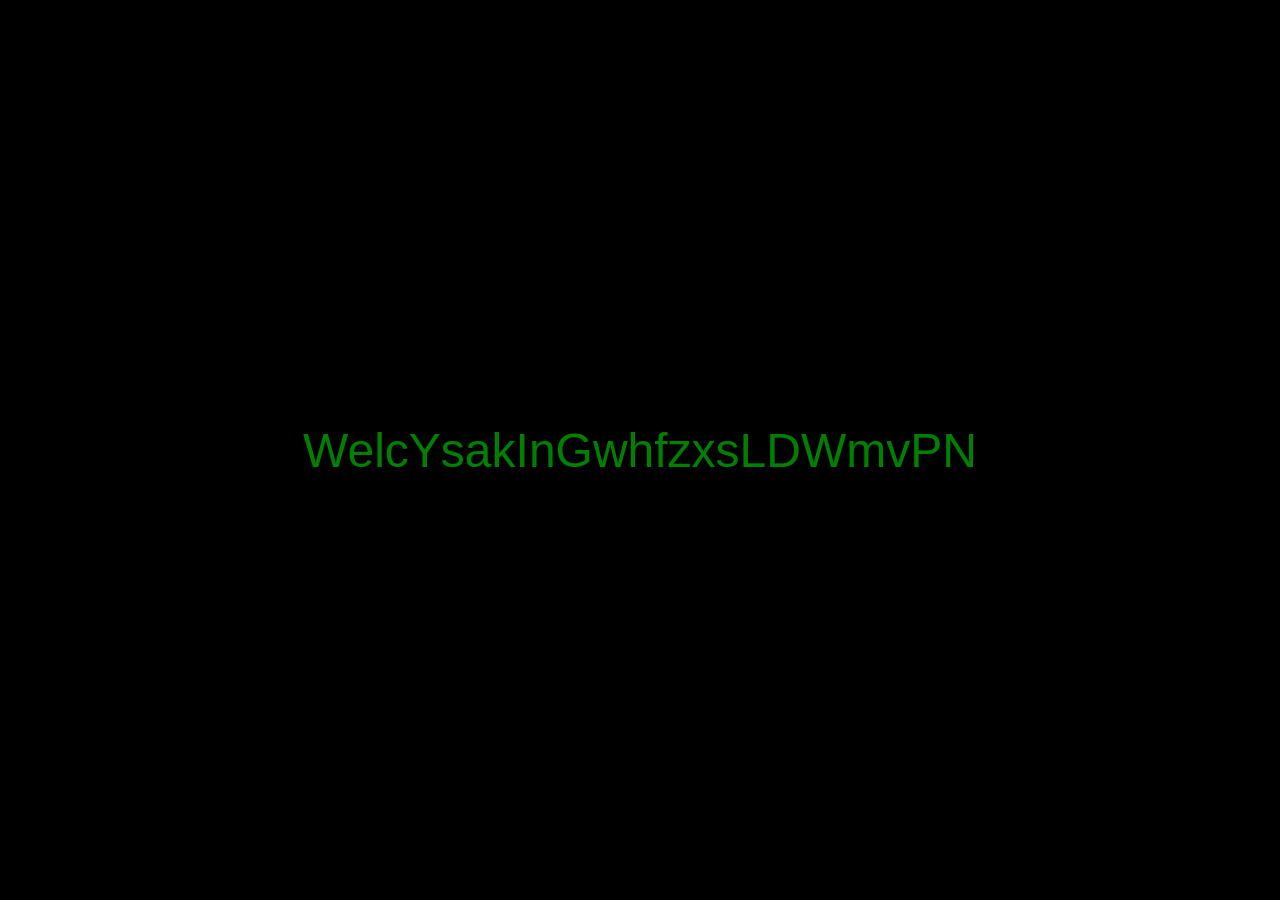
<file: 09MatrixEffect/index.html>
<!DOCTYPE html>
<html lang="en">
<head> 
  <meta charset="UTF-8">
  <meta name="viewport" content="width=device-width, initial-scale=1.0">
  <title>Document</title>
  <link rel="stylesheet" href="style.css">
</head>
<body>
  <p>Welcome Users form vijay</p>

  <script src="script.js"></script>
  
</body>
</html>
</file>
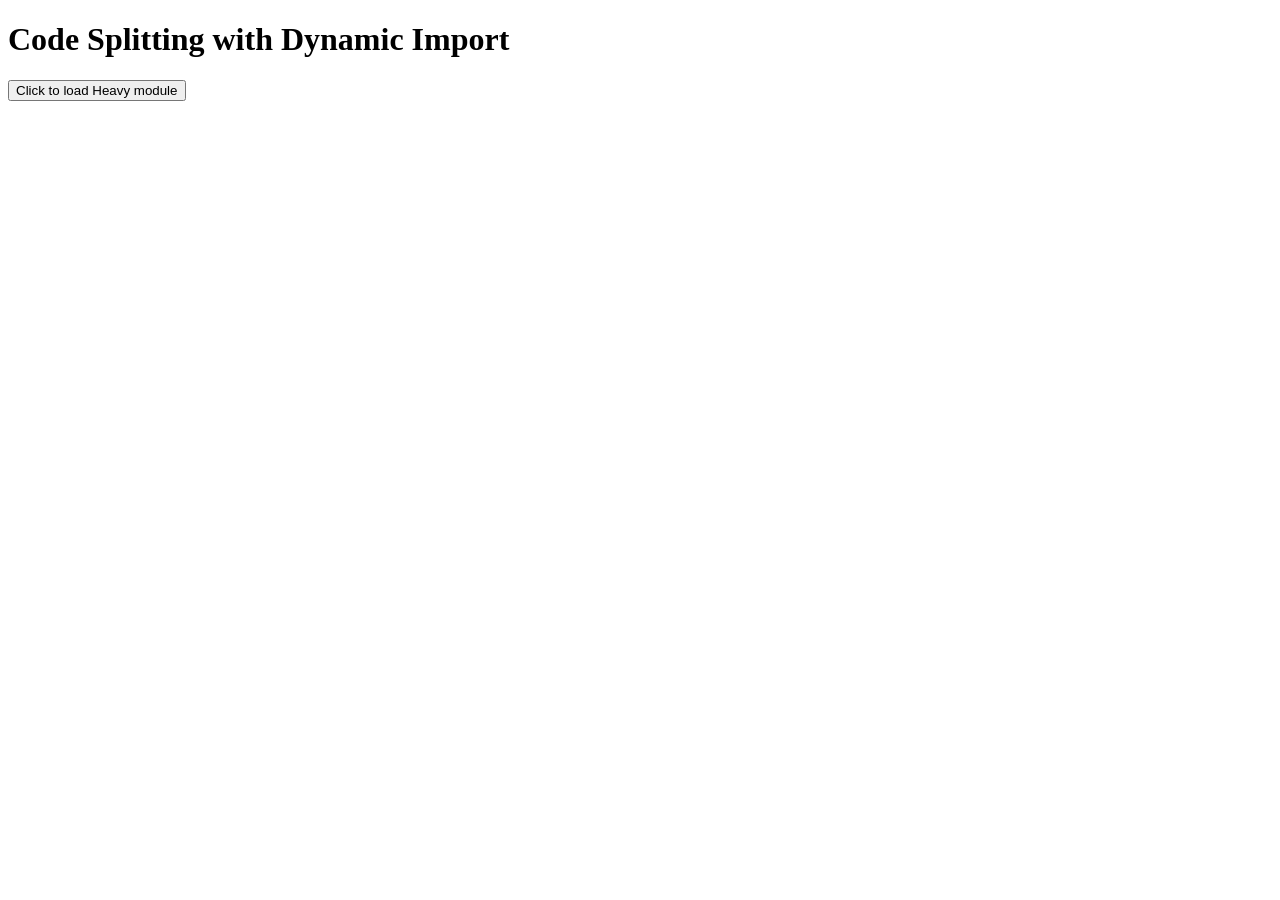
<file: 20code-spliting/index.html>
<!DOCTYPE html>
<html lang="en">
<head>
  <meta charset="UTF-8">
  <meta name="viewport" content="width=device-width, initial-scale=1.0">
  <title>Document</title>
</head>

<body>
  <h1>Code Splitting with Dynamic Import</h1>
  <button id = "btn">Click to load Heavy module</button>
  <script type="module" src="index.js"></script>
</body>
</html>
</file>
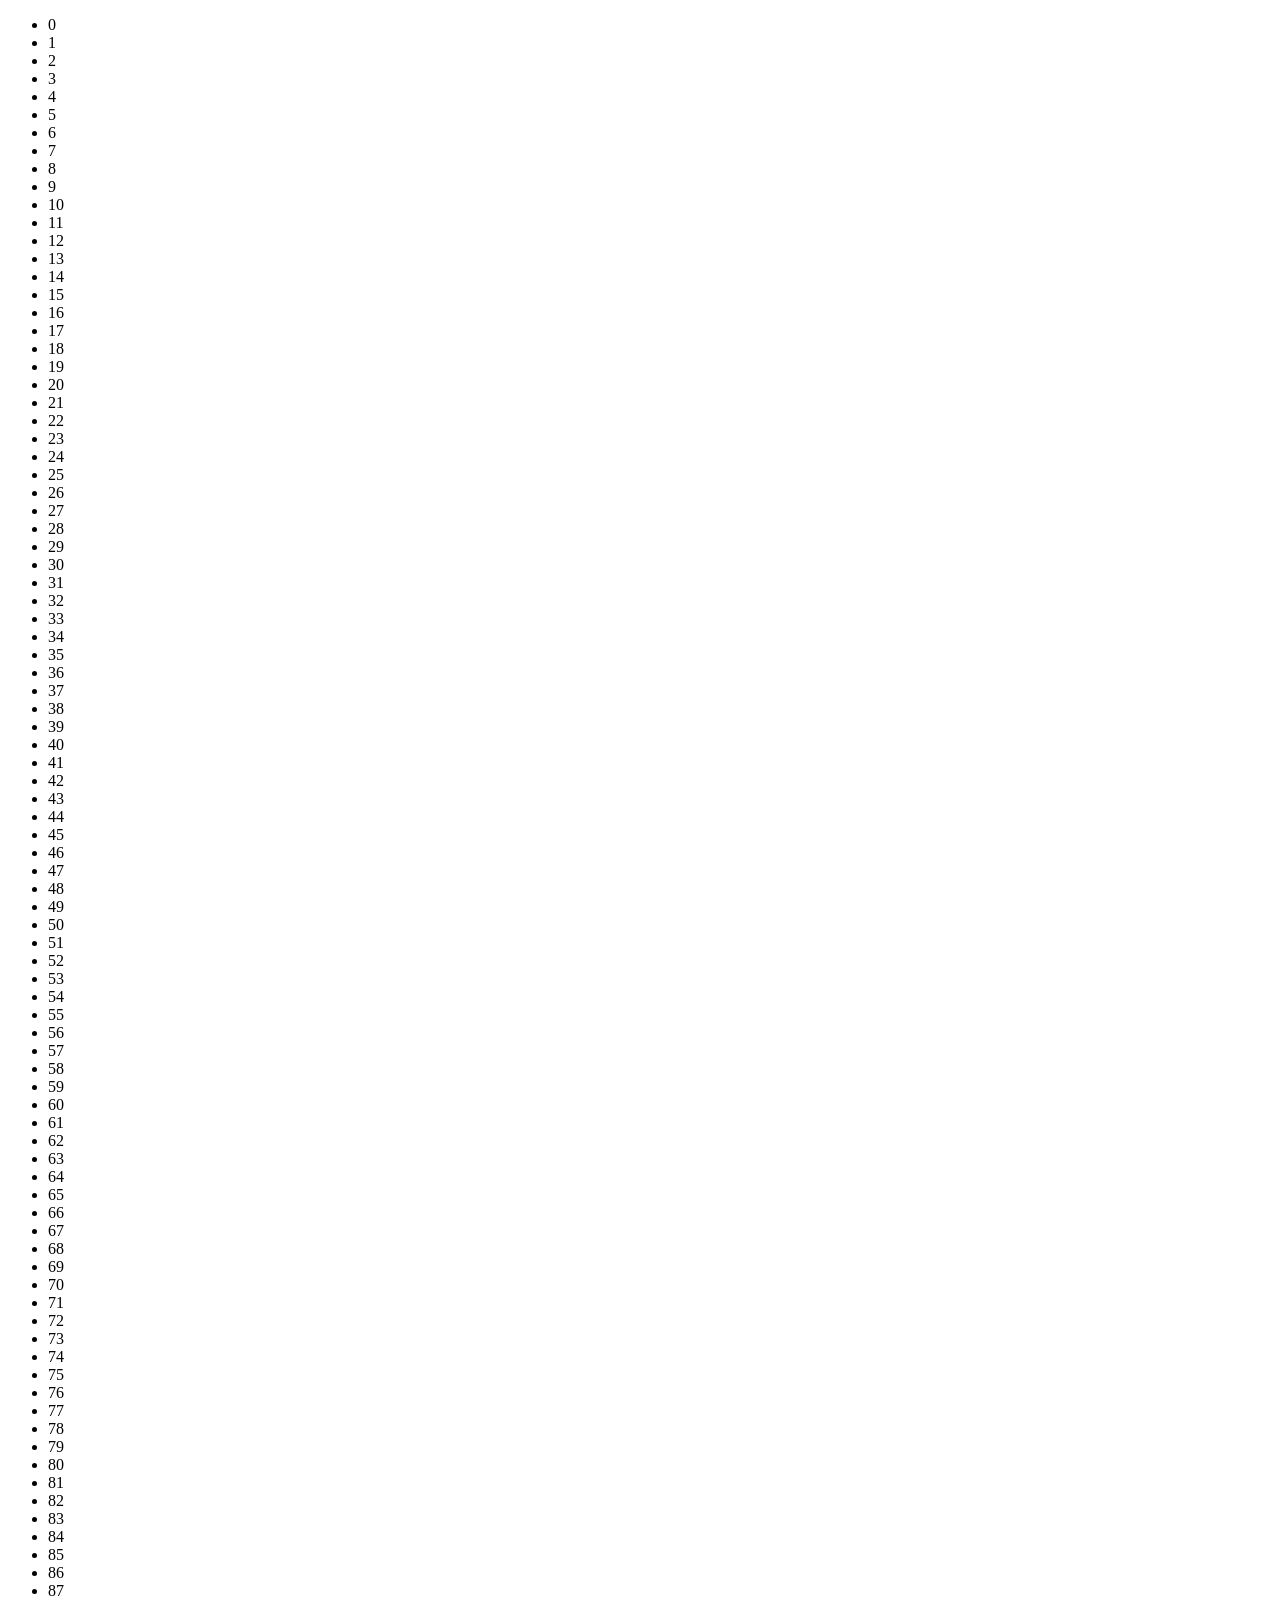
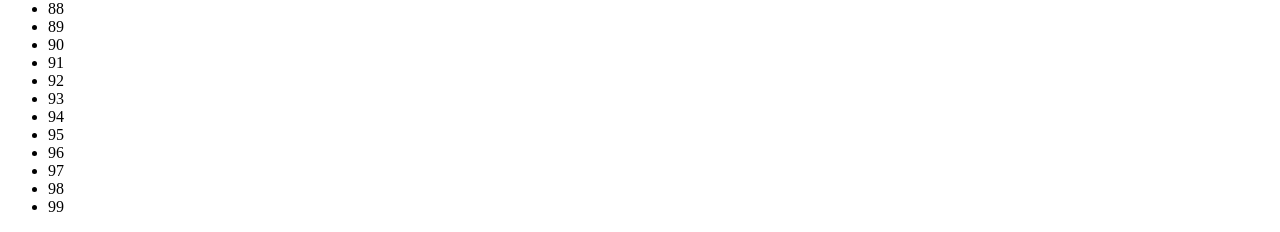
<file: 21avoiding-reflowand-repaint/index.html>
<!DOCTYPE html>
<html lang="en">
<head>
  <meta charset="UTF-8">
  <meta name="viewport" content="width=device-width, initial-scale=1.0">
  <title>Document</title>
</head>
<body>
  <ul>
    
  </ul>

  <script src = "script.js"></script>
  
</body>
</html>
</file>
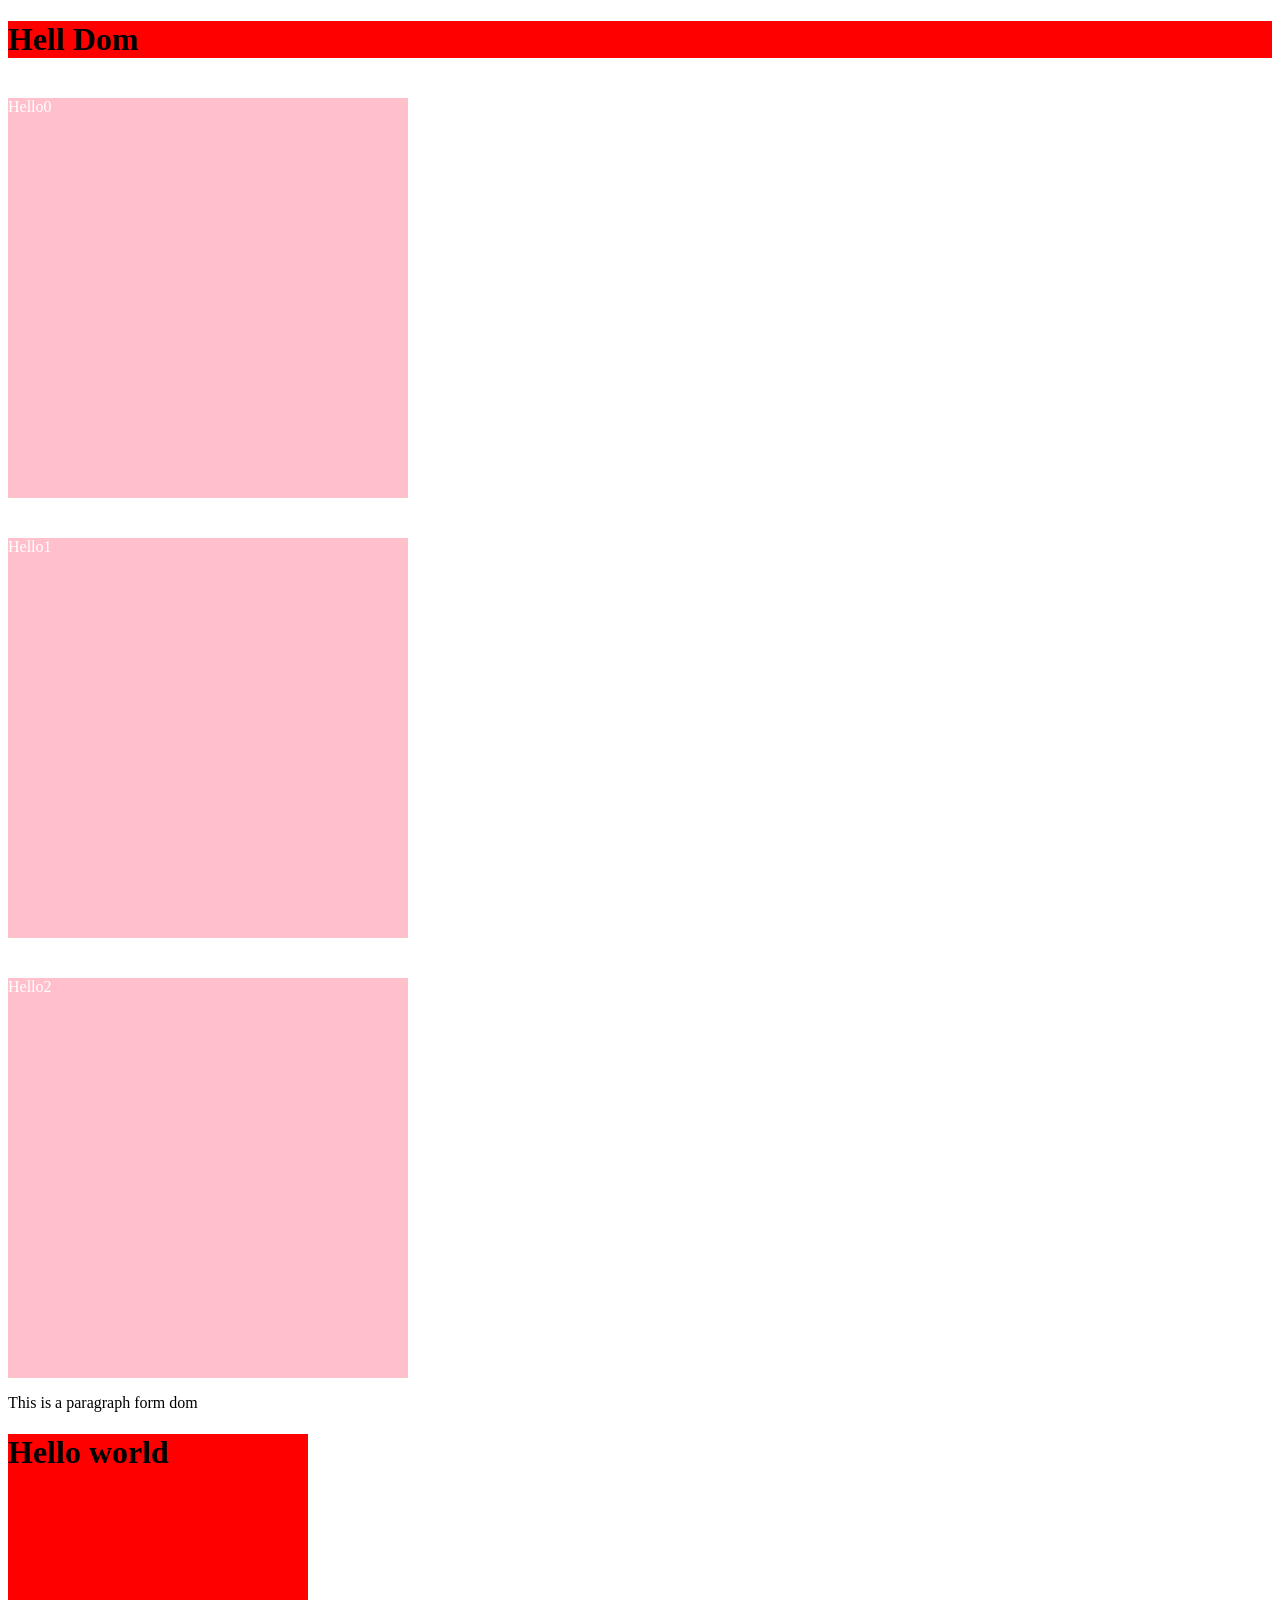
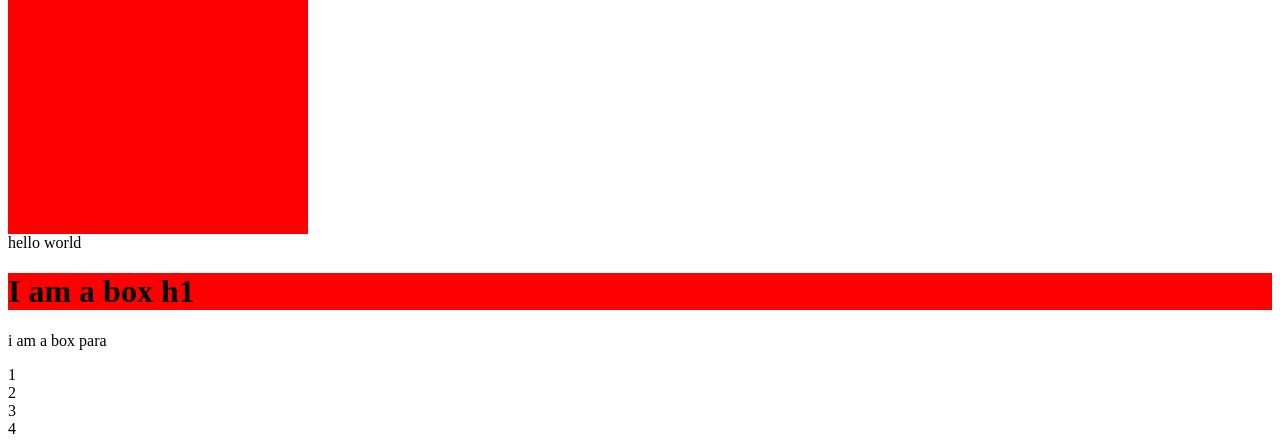
<file: 08Dom/dom.html>
<!DOCTYPE html>
<html lang="en">
<head>
  <meta charset="UTF-8">
  <meta name="viewport" content="width=device-width, initial-scale=1.0">
  <title>Document</title>
</head>
<style>
  h1{
    background-color: red;
  }

  .container{
    height:400px;
    width:400px;
    background-color: green;
    margin-top: 40px;
    color: white;

  }

  #div{
    height:400px;
    width:300px;
    background-color: red;
  }
</style>
<body>

  <h1>Hell Dom</h1>
  <div class="container">

  </div>
  <div class="container">

  </div>
  <div class="container">

  </div>

  <p>This is a paragraph form dom </p>
  <div id="div"></div>

  <div class="box">


    <h1>I am a box h1</h1>
    <p>i am a box para</p>
  </div>

<div class="box2">

     
    <h1>I am a box h1</h1>
    <p>i am a box para</p>
  </div>

  <div class="parent">
    <div class="child">1</div>
    <div class="child">2</div>
    <div class="child">3</div>
    <div class="child">4</div>
  </div>

  <script src="dom.js"></script>
  
</body>
</html>
</file>
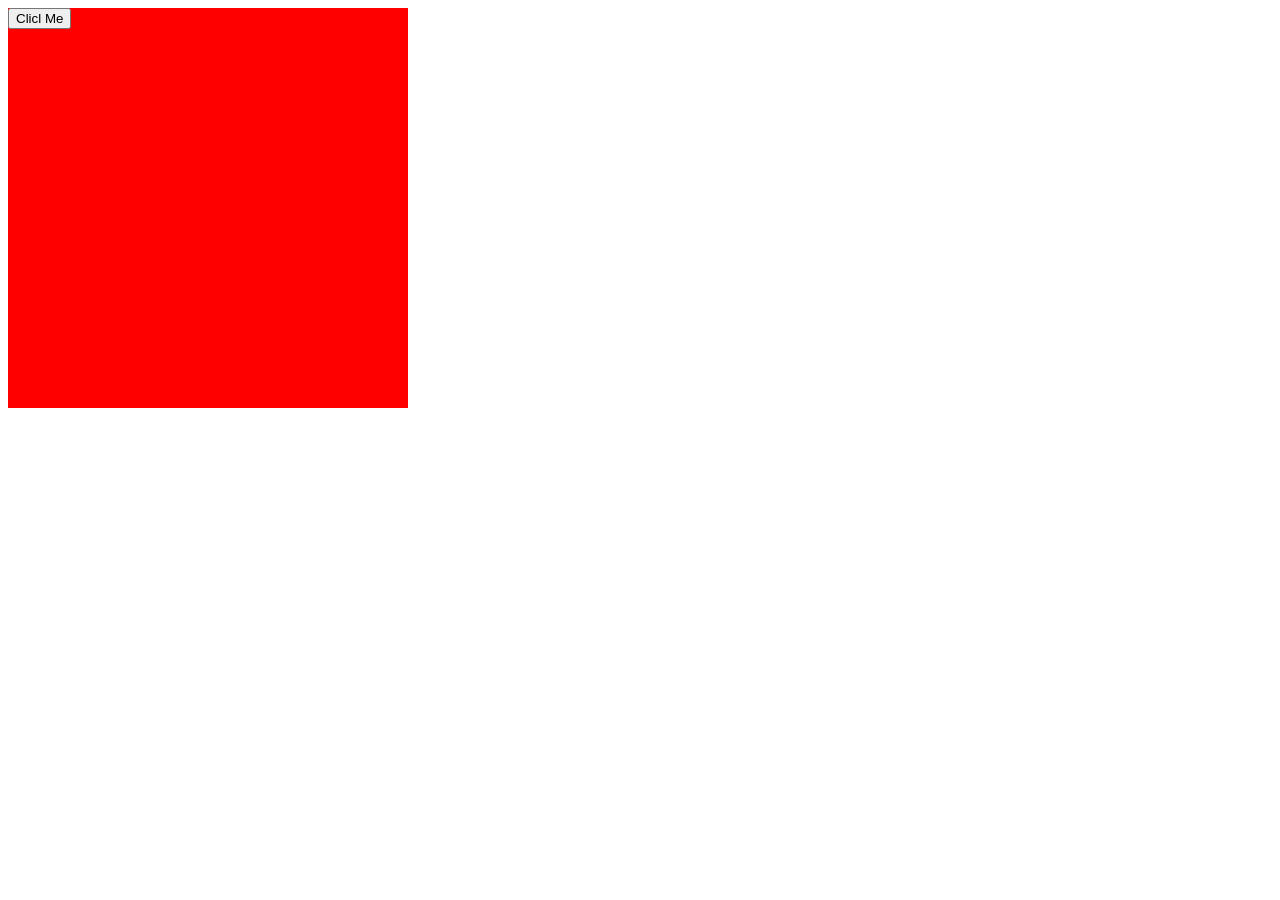
<file: 08Dom/events.html>
<!DOCTYPE html>
<html lang="en">
<head>
  <meta charset="UTF-8">
  <meta name="viewport" content="width=device-width, initial-scale=1.0">
  <title>Document</title>
</head>
<body>

  <div style="background-color: red; height:400px; width:400px;">
    <button>Clicl Me</button>
  </div>
  <script src="events.js"></script>
  
</body>
</html>
</file>
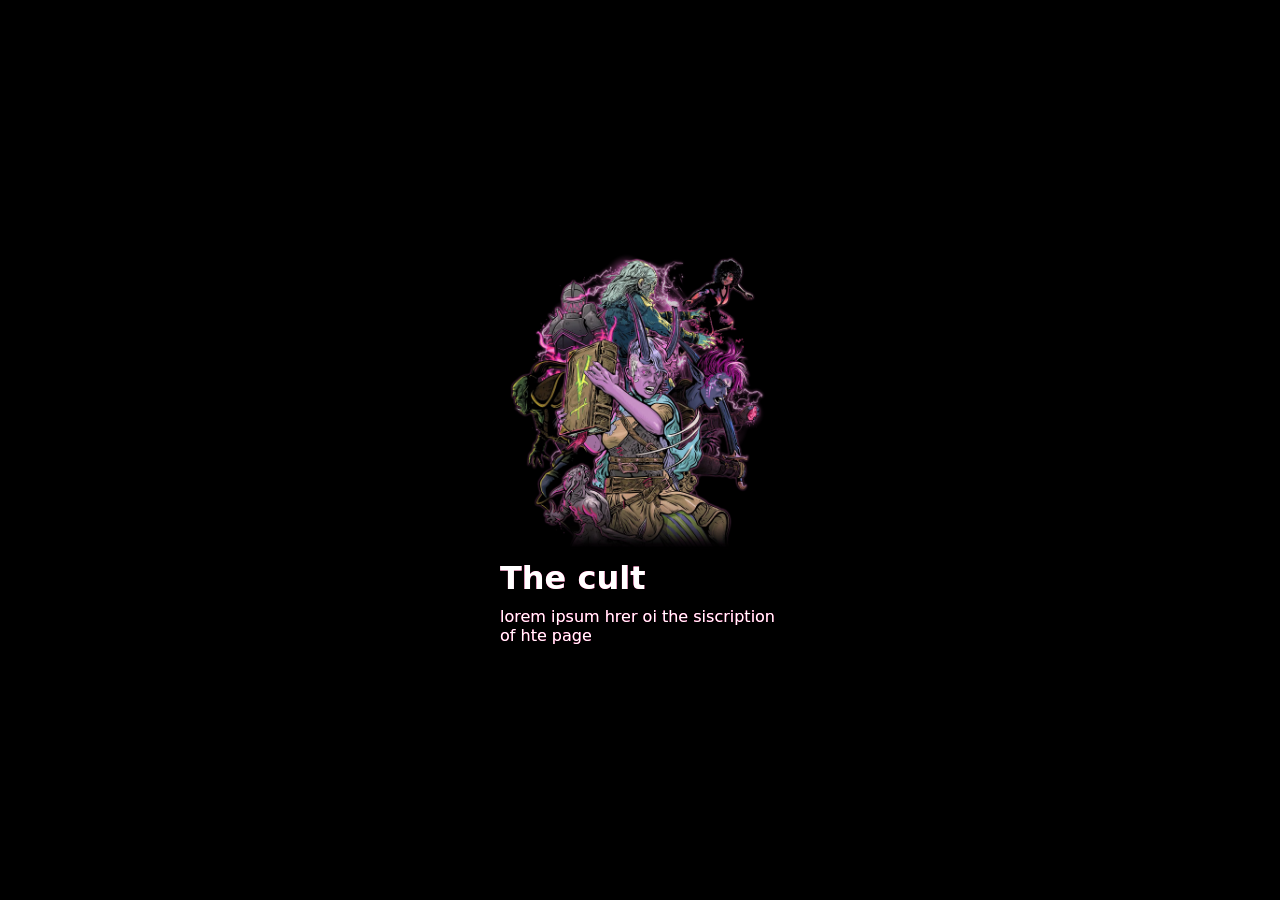
<file: 10Card-effect/card.html>
<!DOCTYPE html>
<html lang="en">
<head>
  <meta charset="UTF-8">
  <meta name="viewport" content="width=device-width, initial-scale=1.0">
  <title>Document</title>
  <link rel="stylesheet" href="card.css">
</head>
<body>

  <div class="box">
    <img src="WebCollage_angryedit.webp" alt="">
    <h1>The cult</h1>
    <p>lorem ipsum hrer oi the siscription of hte page </p>
  </div>
  
</body>
</html>
</file>
<file: 09MatrixEffect/style.css>
*{
  margin: 0;
  padding:0;
  box-sizing: border-box;
}
 
html,body{
  height:100%;
  width:100%;
}

body{
  background-color: black;
  color:green;
  display: flex;
  justify-content: center;
  align-items: center;
  
}


p{
  font-family: sans-serif;
  font-size:3rem;

}
</file>
<file: 10Card-effect/card.css>
* {
    margin: 0;
    padding: 0;
    box-sizing: border-box;
}

html,
body {
    height: 100%;
    width: 100%;
}

html {
    font-family: system-ui, -apple-system, BlinkMacSystemFont, 'Segoe UI', Roboto, Oxygen, Ubuntu, Cantarell, 'Open Sans', 'Helvetica Neue', sans-serif;
}

body {
    background-color: black;
    display: flex;
    justify-content: center;
    align-items: center;
}

@property --rotate {
    syntax: "<angle>";
    initial-value: 0deg;
    inherits: false;
}

@keyframes borderAnimate {
    from {
        --rotate: 0deg;
    }

    to {
        --rotate: 360deg;
    }
}

.box {
    max-width: 300px;
    padding-inline: 10px;
    padding-bottom: 10px;
    color: whitesmoke;
    
    display: flex;
    flex-direction: column;
    gap: 10px;
    border-radius: 15px;
    background:
        linear-gradient(black) padding-box,
        conic-gradient(from var(--rotate), black, rgb(255, 0, 123), black) border-box;
    border: 0px solid rgba(255, 255, 255, 0);
    animation: borderAnimate 5s;
    animation-iteration-count: infinite;
    animation-timing-function:linear;
    animation-play-state: paused;
    text-shadow: 0 0 0px rgb(255, 0, 123);
    color: white;
    transition: all 0.3s linear;
}

.box:hover{
    animation-play-state: running;
    border-width: 5px;
    box-shadow: 0 0 50px rgb(255, 0, 195);
    color: rgb(255, 0, 123);
    text-shadow: 0 0 10px rgb(255, 0, 123);
}

.box img {
    width: 100%;
}
</file>
